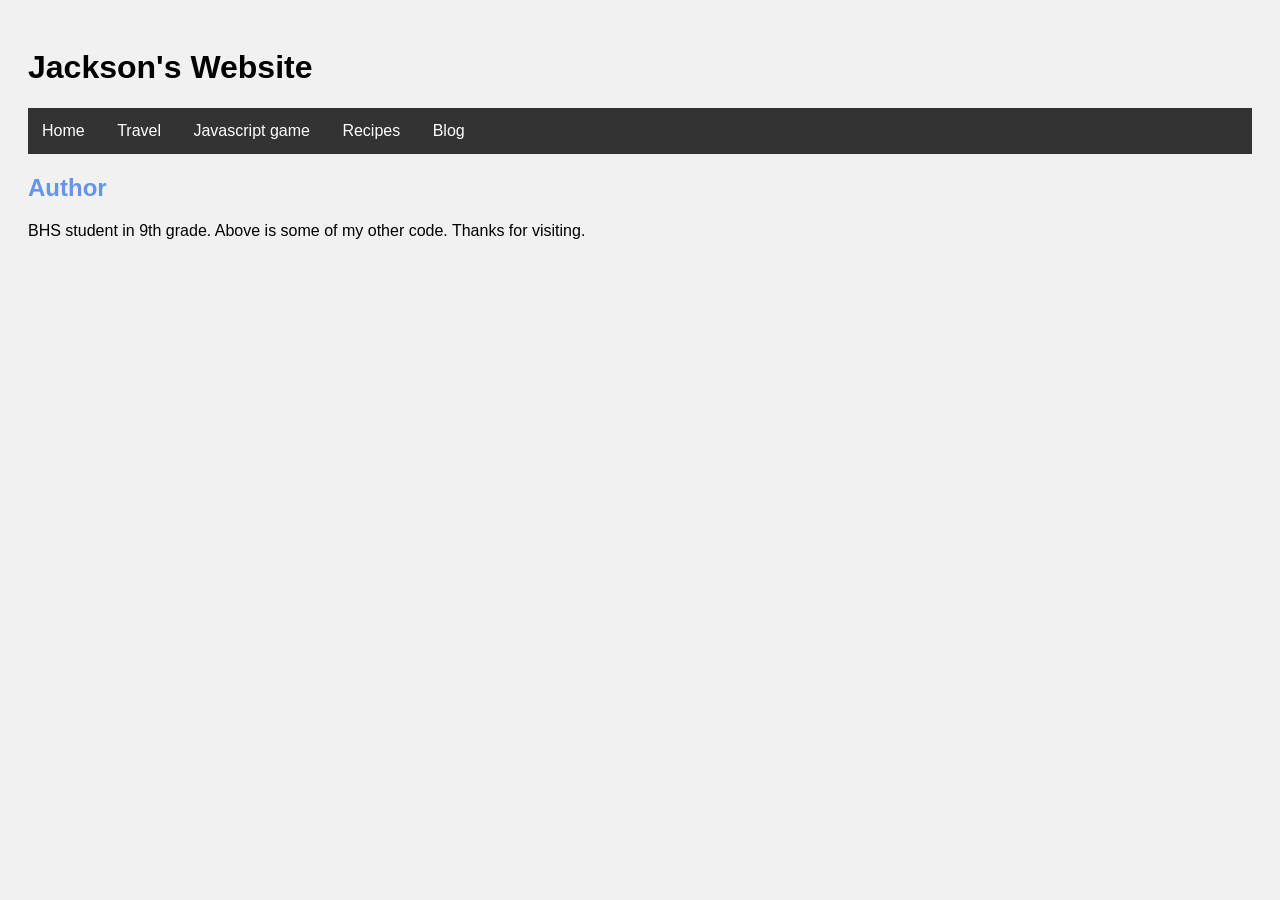
<file: index.html>
<!DOCTYPE html>
<html>
<head>
    <meta charset="UTF-8">
    <title>Jackson's Website</title>
    <link rel="stylesheet" type="text/css" href="style.css">
</head>
<body>
<h1>Jackson's Website</h1>
<div class="scrollmenu">
    <a href="index.html">Home</a>
    <a href="Travel.html">Travel</a>
    <a href="wordguesser.html">Javascript game</a>
    <a href="Cooking.html">Recipes</a>
    <a href="Blog.html">Blog</a>
</div>
<h2>Author</h2>
<p>BHS student in 9th grade. Above is some of my other code. Thanks for visiting.</p>

</html>
</file>
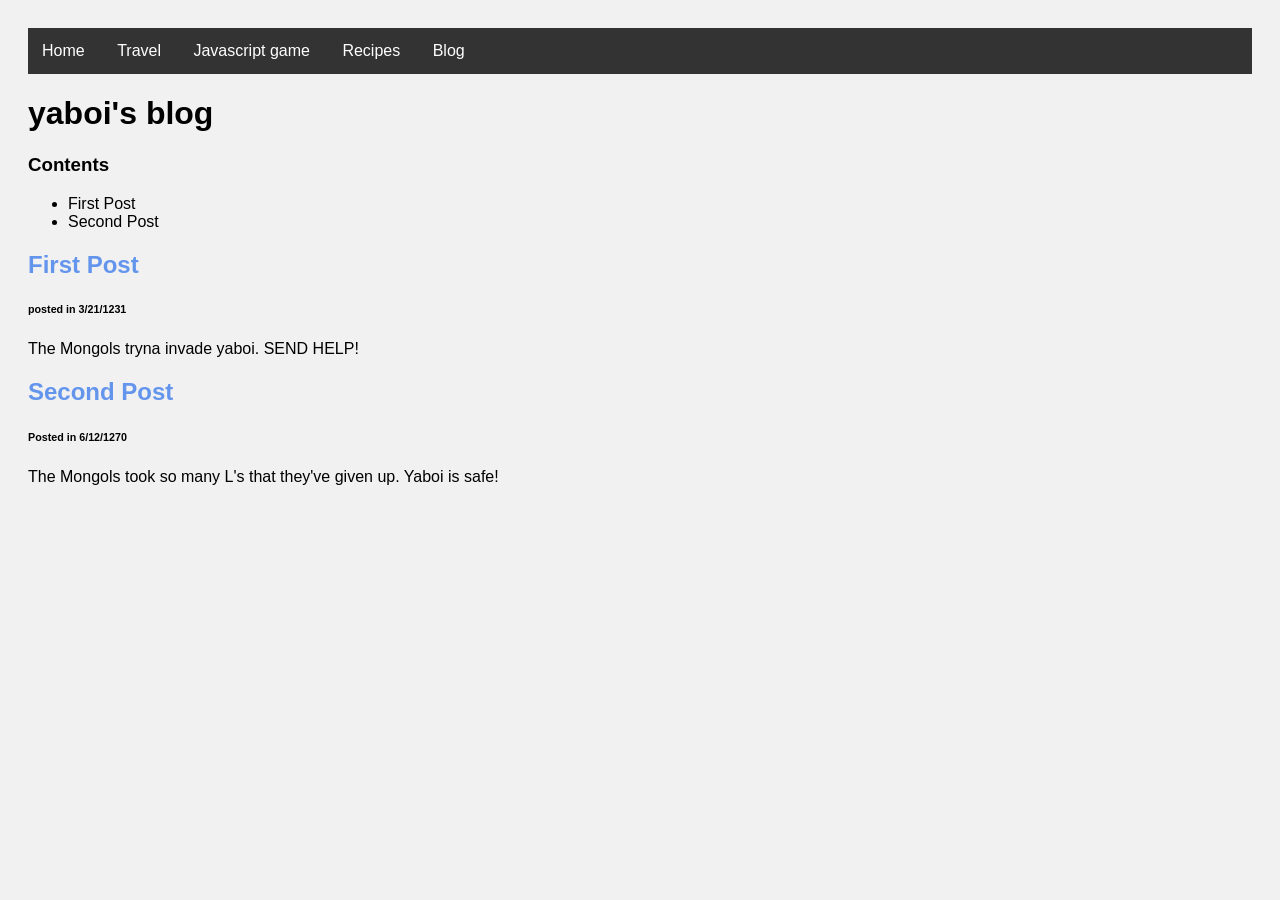
<file: Blog.html>
<!DOCTYPE html>
<html>
<head>
    <meta charset="utf-8">
    <title>Blog</title>
    <link rel="stylesheet" type="text/css" href="style.css">

</head>
<body>
<div class="scrollmenu">
    <a href="index.html">Home</a>
    <a href="Travel.html">Travel</a>
    <a href="wordguesser.html">Javascript game</a>
    <a href="Cooking.html">Recipes</a>
    <a href="Blog.html">Blog</a>
</div>
<h1>yaboi's blog</h1>

<h3>Contents</h3>
<ul>
    <li><a class="one">First Post </a></li>
    <li><a class="two">Second Post</a></li>
</ul>

<h2 id="one">First Post</h2>
<h6>posted in 3/21/1231</h6>

<p>The Mongols tryna invade yaboi. SEND HELP!</p>

<h2 id="two">Second Post</h2>
<h6>Posted in 6/12/1270</h6>
<p>The Mongols took so many L's that they've given up. Yaboi is safe!</p>

</body>
</html>
</file>
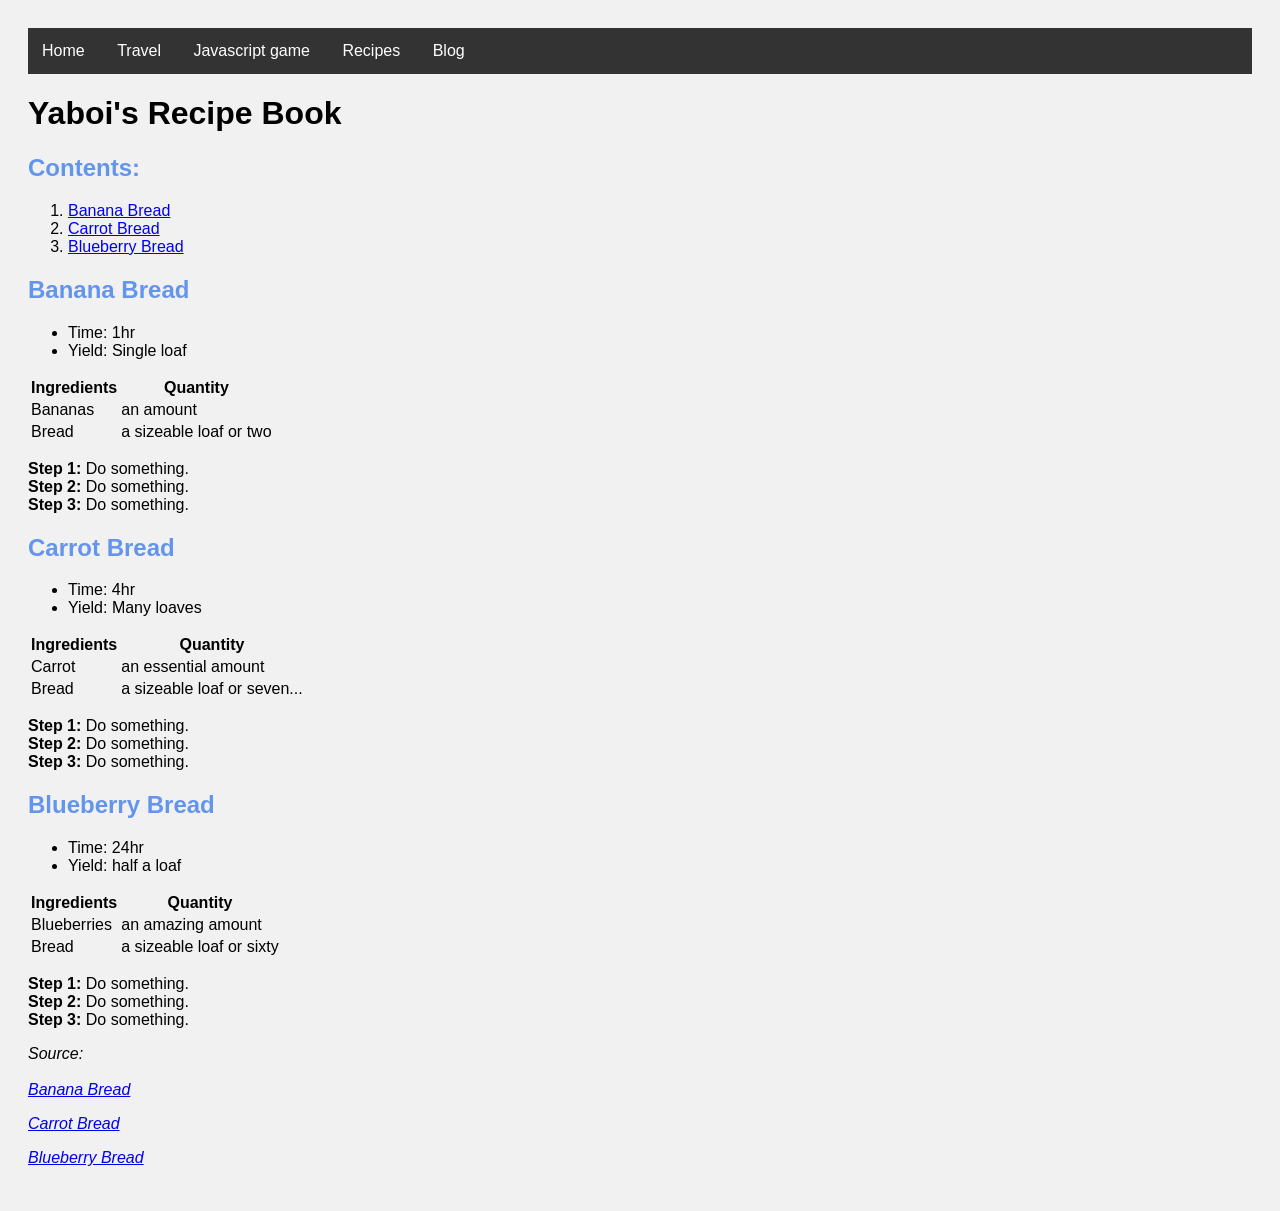
<file: Cooking.html>
<!DOCTYPE html>
<html>
<head>
    <title>Recipe book</title>
    <link rel="stylesheet" type="text/css" href="style.css">
    <meta charset="utf-8">

</head>
<body>
<div class="scrollmenu">
    <a href="index.html">Home</a>
    <a href="Travel.html">Travel</a>
    <a href="wordguesser.html">Javascript game</a>
    <a href="Cooking.html">Recipes</a>
    <a href="Blog.html">Blog</a>
</div>

<h1>Yaboi's Recipe Book</h1>

<h2>Contents:</h2>

<ol>
    <li><a href="one">Banana Bread</a></li>
    <li><a href="two">Carrot Bread</a></li>
    <li><a href="three">Blueberry Bread</a></li>
</ol>

<h2 id="one">Banana Bread</h2>

<ul>
    <li>Time: 1hr</li>
    <li>Yield: Single loaf</li>
</ul>

<table>
    <thead>
    <tr>
        <th>Ingredients</th>
        <th>Quantity</th>
    </tr>
    </thead>
    <tbody>
    <tr>
        <td>Bananas</td>
        <td>an amount</td>
    </tr>
    <tr>
        <td>Bread</td>
        <td>a sizeable loaf or two
    </tr>
    </tbody>
</table>

<p><strong>Step 1:</strong> Do something.<br>
    <strong>Step 2:</strong> Do something.<br>
    <strong>Step 3:</strong> Do something.
</p>

<h2 id="two">Carrot Bread</h2>

<ul>
    <li>Time: 4hr</li>
    <li>Yield: Many loaves</li>
</ul>

<table>
    <thead>
    <tr>
        <th>Ingredients</th>
        <th>Quantity</th>
    </tr>
    </thead>
    <tbody>
    <tr>
        <td>Carrot</td>
        <td>an essential amount</td>
    </tr>
    <tr>
        <td>Bread</td>
        <td>a sizeable loaf or seven...
    </tr>
    </tbody>
</table>

<p><strong>Step 1:</strong> Do something.<br>
    <strong>Step 2:</strong> Do something.<br>
    <strong>Step 3:</strong> Do something.
</p>
<h2 id="three">Blueberry Bread</h2>

<ul>
    <li>Time: 24hr</li>
    <li>Yield: half a loaf</li>
</ul>

<table>
    <thead>
    <tr>
        <th>Ingredients</th>
        <th>Quantity</th>
    </tr>
    </thead>
    <tbody>
    <tr>
        <td>Blueberries</td>
        <td>an amazing amount</td>
    </tr>
    <tr>
        <td>Bread</td>
        <td>a sizeable loaf or sixty
    </tr>
    </tbody>
</table>

<p><strong>Step 1:</strong> Do something.<br>
    <strong>Step 2:</strong> Do something.<br>
    <strong>Step 3:</strong> Do something.
</p>
<p><em>Source:<br><br> <a href="https://www.simplyrecipes.com/recipes/banana_bread/">Banana Bread</a></em></p>
<p><em><a href="https://www.tastesoflizzyt.com/glazed-carrot-coconut-bread-recipe//">Carrot Bread</a></em></p>
<p><em><a href="http://allrecipes.com/recipe/6873/blueberry-bread-i/">Blueberry Bread</a></em></p>
</body>
</html>
</file>
<file: style.css>
h2 {
    color: cornflowerblue;
}
.text{
    color: lightgrey;
}

div.scrollmenu {
    background-color: #333;
    overflow: auto;
    white-space: nowrap;
}

div.scrollmenu a {
    display: inline-block;
    color: white;
    text-align: center;
    padding: 14px;
    text-decoration: none;
}

div.scrollmenu a:hover {
    background-color: #777;
}
body {
    background-color: #f1f1f1;
    padding: 20px;
    font-family: Arial;
}

* {
    box-sizing: border-box;
}

.column {
    float: left;
    width: 33.33%;
    padding: 5px;
}


.row::after {
    content: "";
    clear: both;
    display: table;
}
</file>
